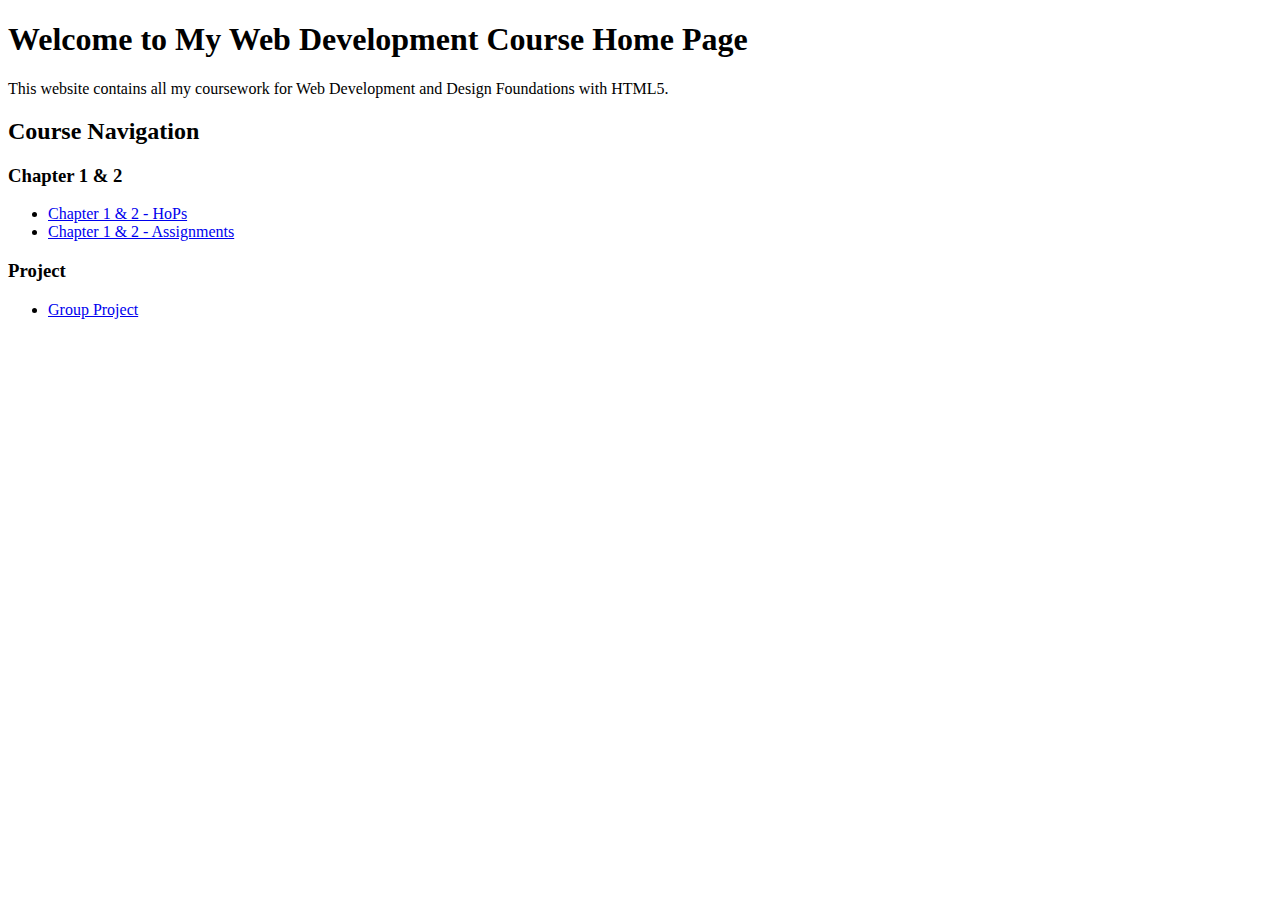
<file: index.html>
<!DOCTYPE html>
<html lang="en">
<head>
    <meta charset="UTF-8">
    <meta name="viewport" content="width=device-width, initial-scale=1.0">
    <title>My Web Development Course</title>
</head>
<body>
    <h1>Welcome to My Web Development Course Home Page</h1>
    
    <p>This website contains all my coursework for Web Development and Design Foundations with HTML5.</p>
    
    <h2>Course Navigation</h2>
    
    <h3>Chapter 1 & 2</h3>
    <ul>
        <li><a href="chapter1-2/hop/index.html">Chapter 1 & 2 - HoPs</a></li>
        <li><a href="chapter1-2/assignments/index.html">Chapter 1 & 2 - Assignments</a></li>
    </ul>
    
    <h3>Project</h3>
    <ul>
        <li><a href="project/index.html">Group Project</a></li>
    </ul>
    
</body>

</html>
</file>
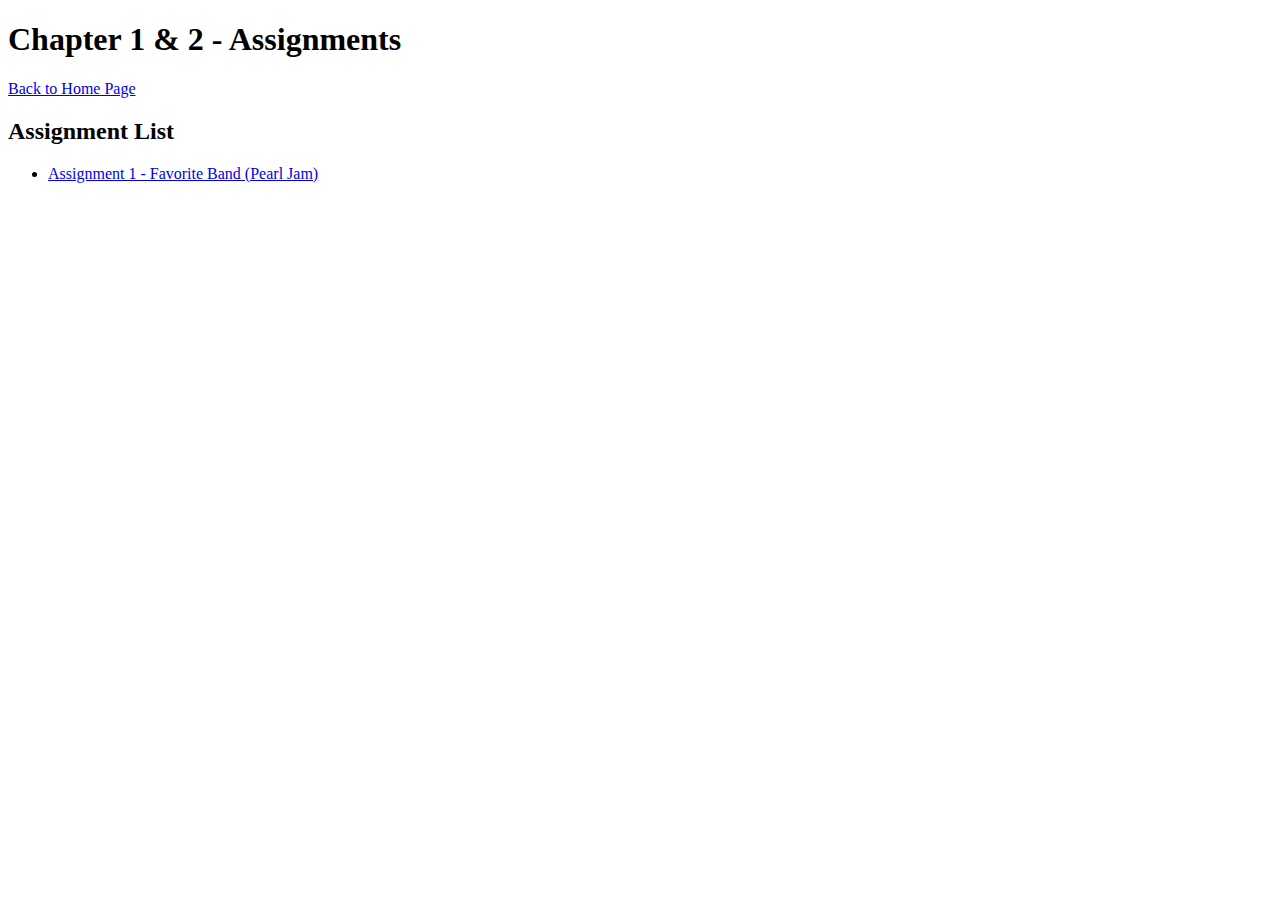
<file: chapter1-2/assignments/index.html>
<!DOCTYPE html>
<html lang="en">
<head>
    <meta charset="UTF-8">
    <meta name="viewport" content="width=device-width, initial-scale=1.0">
    <title>Chapter 1 & 2 - Assignments</title>
</head>
<body>
    <h1>Chapter 1 & 2 - Assignments</h1>
    
    <p><a href="../../index.html">Back to Home Page</a></p>
    
    <h2>Assignment List</h2>
    <ul>
        <li><a href="band.html">Assignment 1 - Favorite Band (Pearl Jam)</a></li>
    </ul>
    
</body>
</html>
</file>
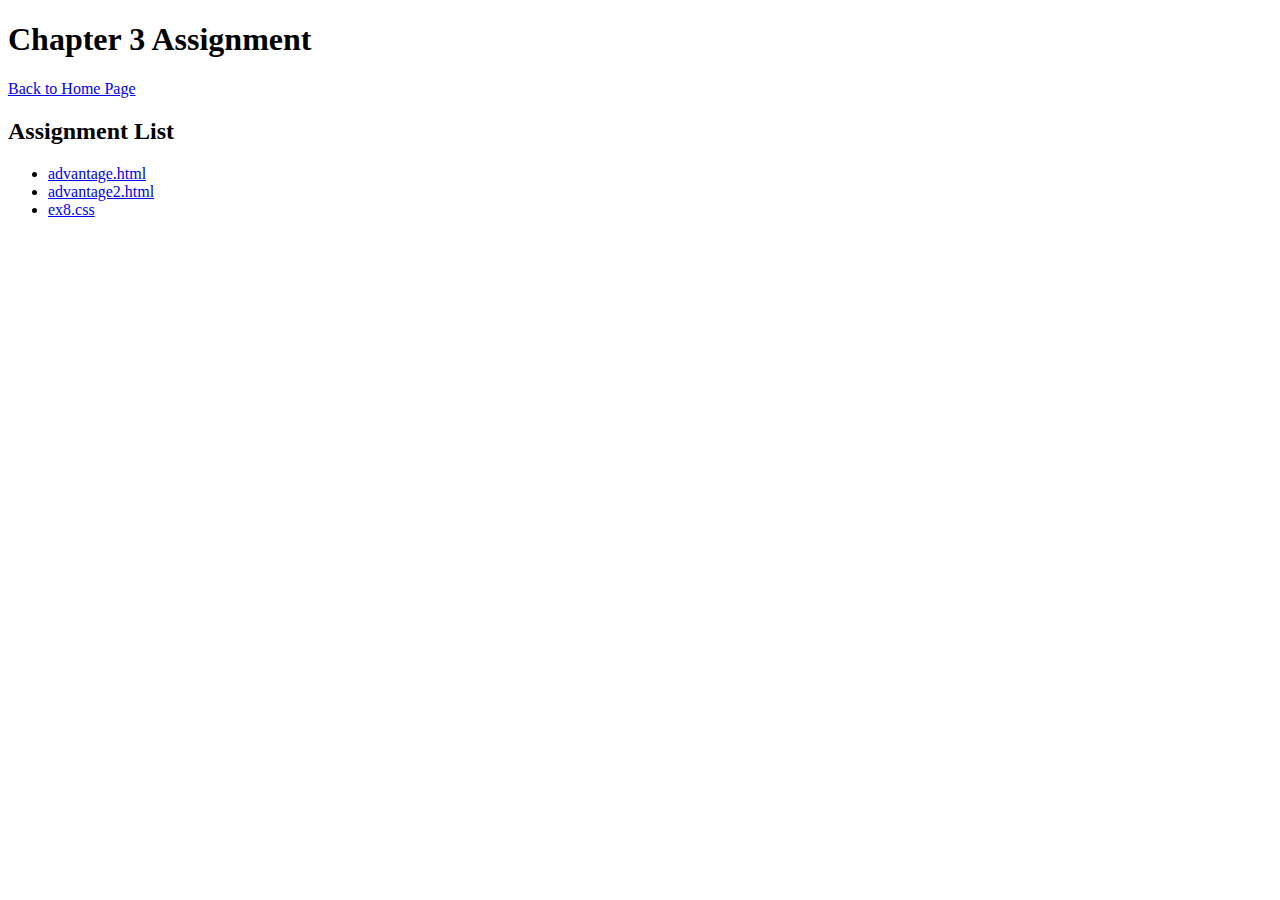
<file: chapter3/Ch3Assignment/index.html>
<!DOCTYPE html>
<html lang="en">
<head>
    <meta charset="UTF-8">
    <meta name="viewport" content="width=device-width, initial-scale=1.0">
    <title>Chapter 3 Assignment</title>
</head>
<body>
    <h1>Chapter 3 Assignment</h1>
    
    <p><a href="../../index.html">Back to Home Page</a></p>
    
    <h2>Assignment List</h2>
    <ul>
        <li><a href="advantage.html">advantage.html</a></li>
        <li><a href="advantage2.html">advantage2.html</a></li>
        <li><a href="ex8.css">ex8.css</a></li>
    </ul>
    
</body>
</html>
</file>
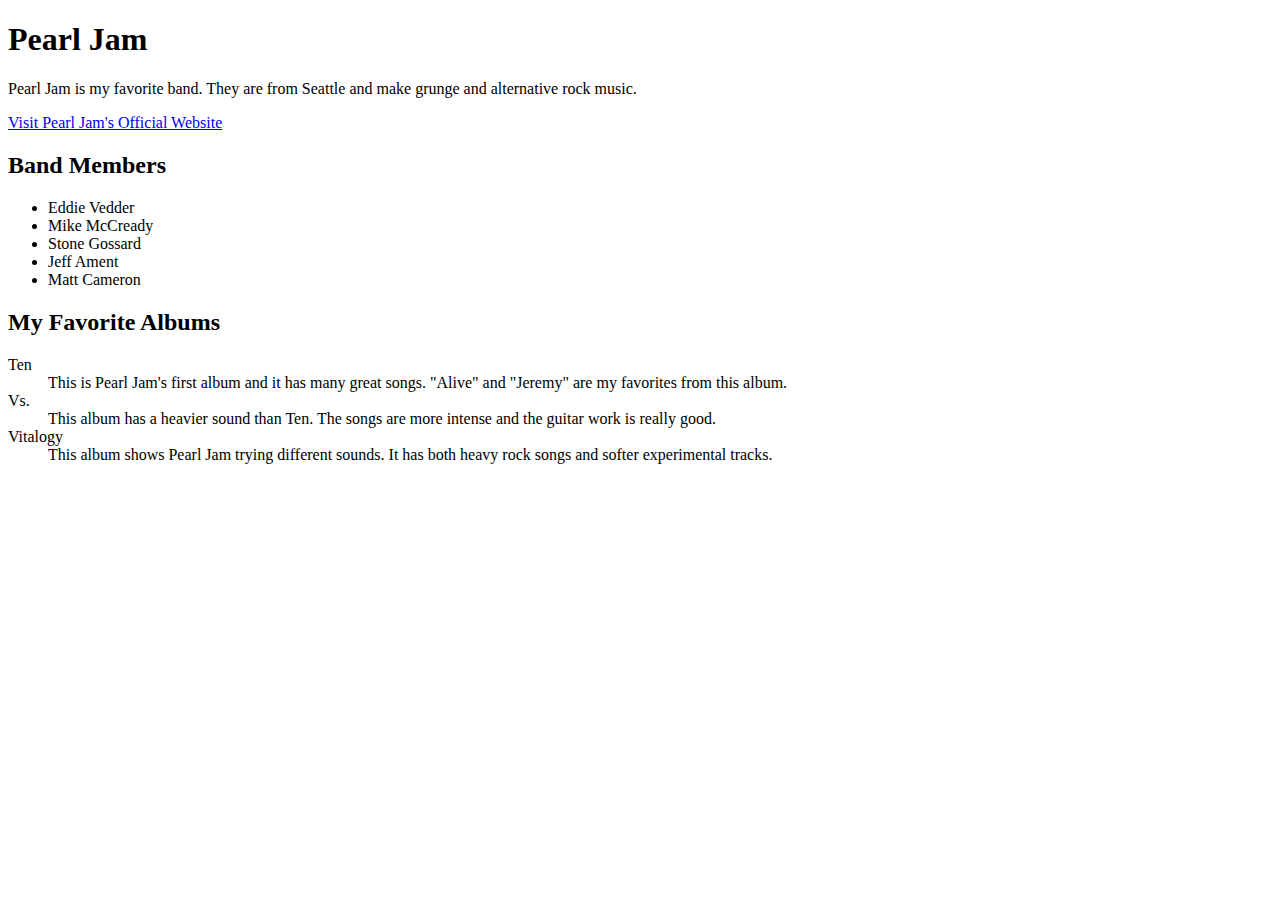
<file: chapter1-2/assignments/band.html>
<!DOCTYPE html>
<html lang="en">
<head>
    <meta charset="UTF-8">
    <meta name="viewport" content="width=device-width, initial-scale=1.0">
    <title>My Favorite Band</title>
</head>
<body>
    <h1>Pearl Jam</h1>
    
    <p>Pearl Jam is my favorite band. They are from Seattle and make grunge and alternative rock music.</p>
    
    <p><a href="https://pearljam.com">Visit Pearl Jam's Official Website</a></p>
    
    <h2>Band Members</h2>
    <ul>
        <li>Eddie Vedder</li>
        <li>Mike McCready</li>
        <li>Stone Gossard</li>
        <li>Jeff Ament</li>
        <li>Matt Cameron</li>
    </ul>
    
    <h2>My Favorite Albums</h2>
    <dl>
        <dt>Ten</dt>
        <dd>This is Pearl Jam's first album and it has many great songs. "Alive" and "Jeremy" are my favorites from this album.</dd>
        
        <dt>Vs.</dt>
        <dd>This album has a heavier sound than Ten. The songs are more intense and the guitar work is really good.</dd>
        
        <dt>Vitalogy</dt>
        <dd>This album shows Pearl Jam trying different sounds. It has both heavy rock songs and softer experimental tracks.</dd>
    </dl>
    
</body>
</html>
</file>
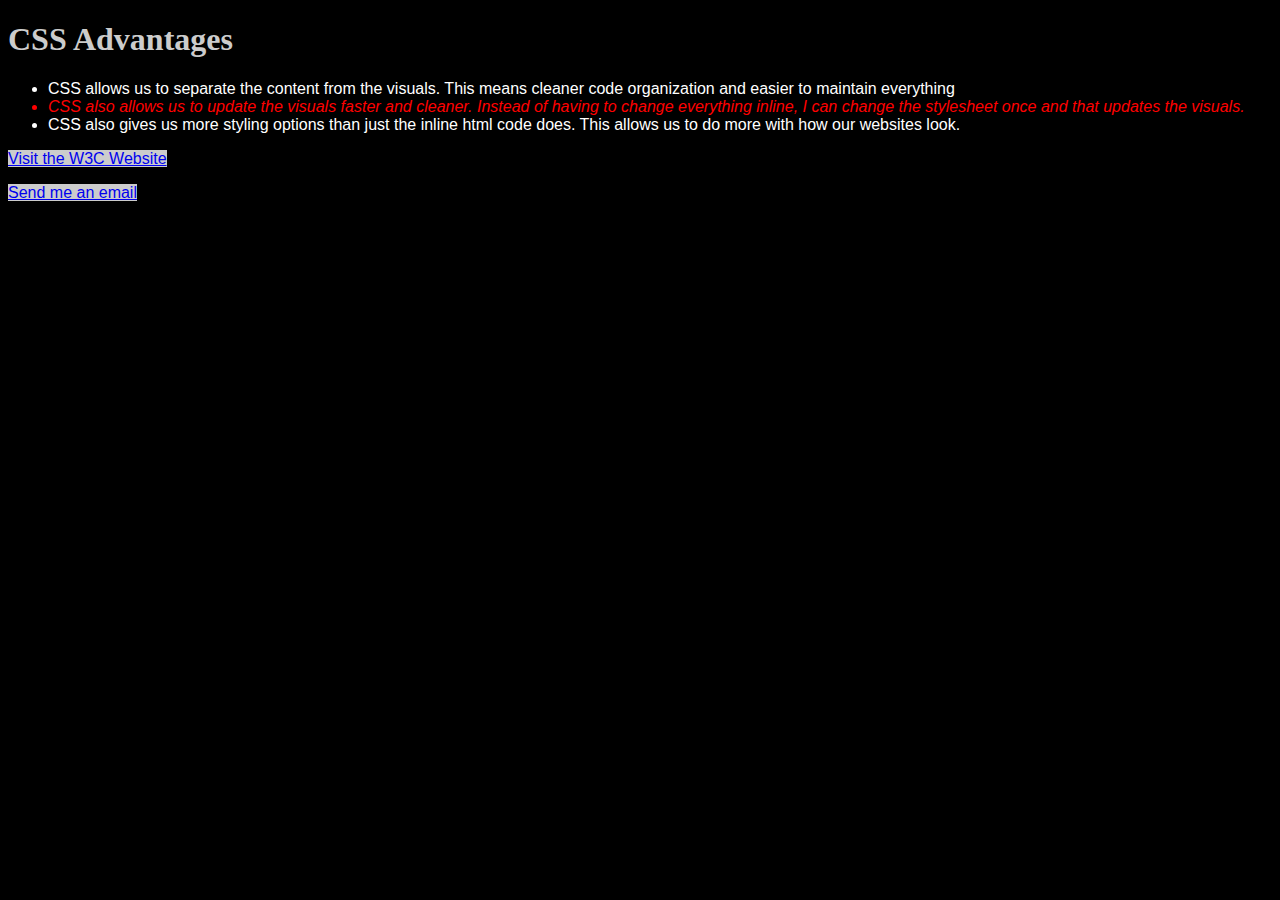
<file: chapter3/Ch3Assignment/advantage.html>
<!DOCTYPE html>
<html lang="en">
<head>
    <meta charset="UTF-8">
    <meta name="viewport" content="width=device-width, initial-scale=1.0">
    <title>CSS Advantages</title>
    <link rel="stylesheet" href="ex8.css">
</head>
<body>
    <h1>CSS Advantages</h1>
    
    <ul>
        <li>CSS allows us to separate the content from the visuals. This means cleaner code organization and easier to maintain everything</li>
        <li class="news">CSS also allows us to update the visuals faster and cleaner. Instead of having to change everything inline, I can change the stylesheet once and that updates the visuals.</li>
        <li>CSS also gives us more styling options than just the inline html code does. This allows us to do more with how our websites look.</li>
    </ul>
    
    <p><a href="https://www.w3.org">Visit the W3C Website</a></p>
    
    <p><a href="mailto:shaferbow@gmail.com">Send me an email</a></p>
    
</body>
</html>
</file>
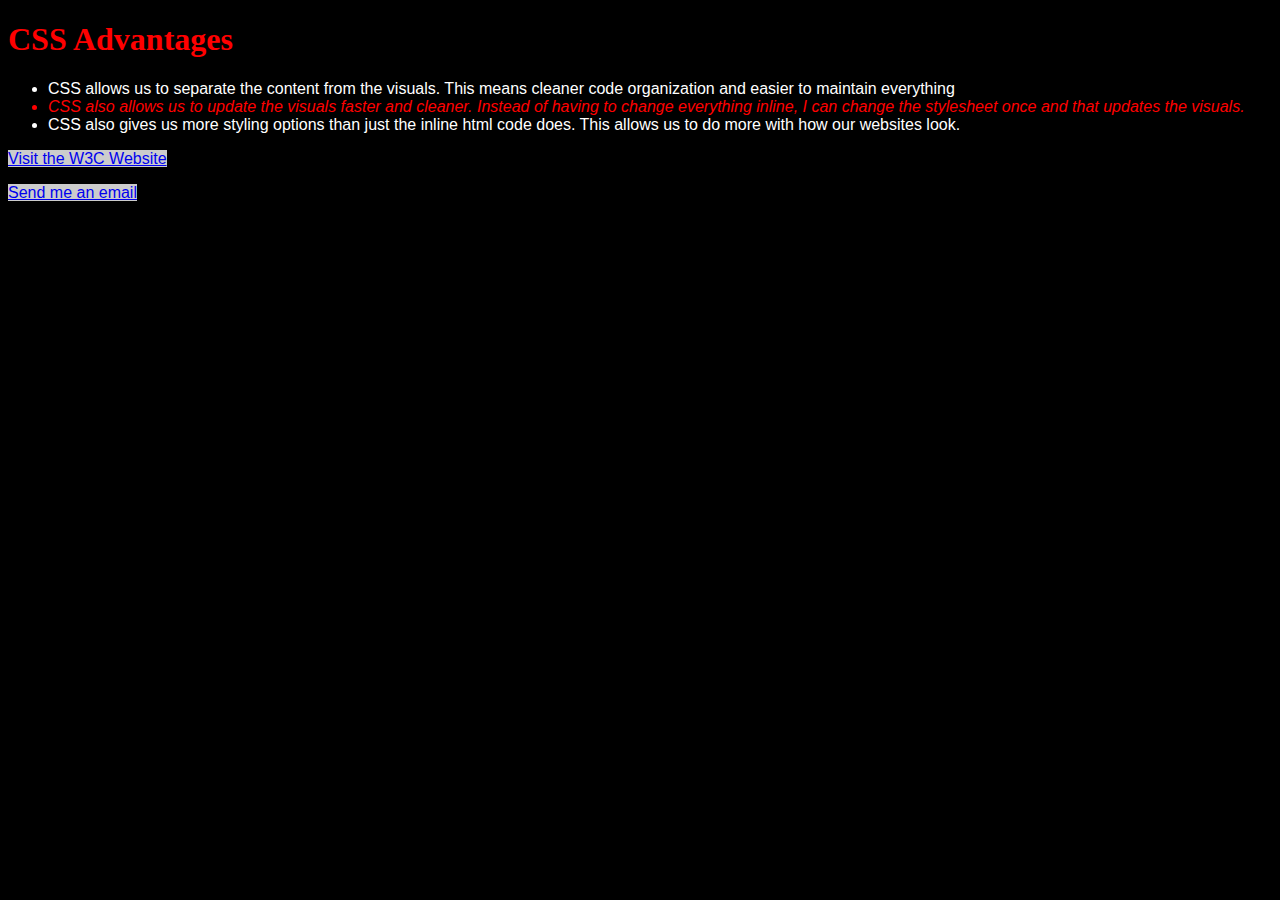
<file: chapter3/Ch3Assignment/advantage2.html>
<!DOCTYPE html>
<html lang="en">
<head>
    <meta charset="UTF-8">
    <meta name="viewport" content="width=device-width, initial-scale=1.0">
    <title>CSS Advantages</title>
    <link rel="stylesheet" href="ex8.css">
</head>
<body>
    <h1 style="color: red;">CSS Advantages</h1>
    
    <ul>
        <li>CSS allows us to separate the content from the visuals. This means cleaner code organization and easier to maintain everything</li>
        <li class="news">CSS also allows us to update the visuals faster and cleaner. Instead of having to change everything inline, I can change the stylesheet once and that updates the visuals.</li>
        <li>CSS also gives us more styling options than just the inline html code does. This allows us to do more with how our websites look.</li>
    </ul>
    
    <p><a href="https://www.w3.org">Visit the W3C Website</a></p>
    
    <p><a href="mailto:shaferbow@gmail.com">Send me an email</a></p>
    
</body>
</html>
</file>
<file: chapter3/Ch3Assignment/ex8.css>
body {
    background-color: black;
    color: white;
    font-family: Arial, Helvetica, sans-serif;
}

a {
    background-color: #CCCCCC;
}

h1 {
    font-family: "Times New Roman", serif;
    color: #CCCCCC;
}

.news {
    color: red;
    font-style: italic;
}
</file>
